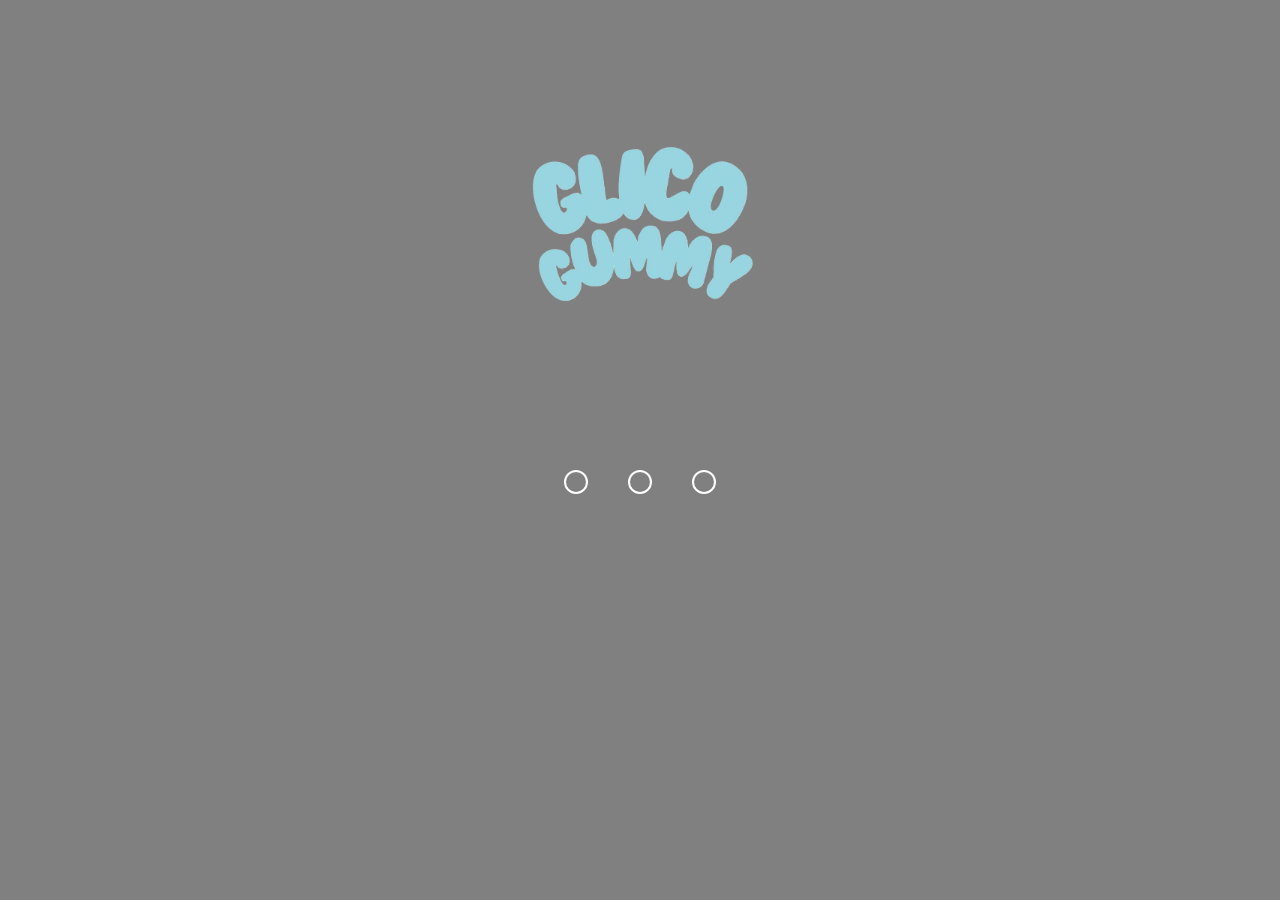
<file: index.html>
<!DOCTYPE html>
<html lang="en">
<head>
    <meta charset="UTF-8">
    <meta name="viewport" content="width=device-width, initial-scale=1.0">
    <title>GlicoGummy</title>
    <link rel="icon" href="images/fotoglicogummy.png">
    <link rel="stylesheet" href="style.css">
</head>

<body>
    <div class="loading" id="carregando">
        <div class="logo">
            <img src="images/fotoglicogummy.png" width="300px">
        </div>
        <div class="animation">
            <span class="ballanimation" id="ballone"></span>
            <span class="ballanimation" id="balltwo"></span>
            <span class="ballanimation" id="ballthree"></span>
        </div>
    </div>
    <div class="initialscreen" id="initialScreen">
        <div class="opacitydiv" id="opacitydiv">
            <div class="initialapplout" id="initialapplout">
                <div class="initialambient" id="initialambient">
                    <h1 id="welcomenew">Bem-vindo novamente!</h1>
                    <div id="buttonDiv">
                        <button id="buttonDiv2">
                            Continuar com o Google
                        </button>
                    </div>
                    <div class="divlogin" id="divlogin">
                        <h2>Entrar</h2>
                        <input type="text" placeholder="Usuário">
                        <input type="password" placeholder="Senha">
                        <button id="btEntrar">
                            Login
                        </button>
                        <a id="cadaslink">É novo? Cadastre-se agora!</a>
                    </div>
                    <img id="ursinhogirante" src="images/ChatGPT Image 23_05_2026, 19_20_37.png" width="100px">
                    
                </div>
            </div>
        </div>
        <div class="content" id="content">
            <img src="images/ChatGPT Image 9_04_2026, 01_15_11.png" width="943px">
        </div>
        <div class="areacontent">
            <div class="logoarea" id="areacontent">
                <img src="images/variation1.png" width="250px">
                <div class="login">
                    <h1>Seja bem-vindo(a)!</h1>
                    <button id="btClick">Começar!</button>
                </div>
            </div>
            <div id="loadermother">
                <div class="loader"></div>
            </div>
        </div>
    </div>
    <div class="conteudoanterior" id="preconteudo">
        <div class="ursinhos" id="ursinhosgummy">
            <div class="animacaologo">
                <div class="logoanimation" id="logoanimation">
                    <img id="imagemlogo" src="images/variation1.png" width="250px">
                    <h1 id="tittlesugar">Por uma vida mais doce!</h1>
                    <button id="advance" onclick="mostrarfundo()">Avançar

                    </button>
                </div>
            </div>
            <img id="ursinho1" src="images/ChatGPT Image 23_05_2026, 19_12_03.png" width="500px">
            <img id="ursinho2" src="images/ChatGPT Image 23_05_2026, 19_20_37.png" width="350px">
            <img id="ursinho3" src="images/ChatGPT Image 23_05_2026, 19_15_07.png" width="400px">
            <img id="ursinho4" src="images/ChatGPT Image 23_05_2026, 20_45_59.png" width="700px">
            <img id="ursinho5" src="images/Gemini_Generated_Image_bvcjoebvcjoebvcj.png" width="650px">
        </div>
    </div>
    <div class="bigforms" id="bigforms">
       <h1>Para acessar nosso site de gummies, preencha o formulário:</h1>
       <p class="questions">1. Você já foi diagnosticado por um médico como portador de diabetes?</p>
        <div class="checks">
            <input type="radio" name="q1" value="Sim"><p class="answer">Sim</p>
            <input type="radio" name="q1" value="Não"><p class="answer">Não</p>
        </div>
       <p class="questions">2. Qual é o seu tipo de diabetes diagnosticado?</p>
       <div class="checks">
            <input type="radio" name="q2" value="Tipo 1"><p class="answer">Tipo 1</p>
            <input type="radio" name="q2" value="Tipo 2"><p class="answer">Tipo 2</p>
            <input type="radio" name="q2" value="Pré-diabetes"><p class="answer">Pré-diabetes</p>
        </div>    
       <p class="questions">3. Com que frequência você costuma monitorar seus níveis de glicose no sangue (ex: em jejum, após as refeições)?</p>
        <div class="checks">
            <input type="radio" name="q3" value="Muitas vezes"><p class="answer">Muitas vezes</p>
            <input type="radio" name="q3" value="Algumas vezes"><p class="answer">Algumas vezes</p>
            <input type="radio" name="q3" value="Poucas vezes"><p class="answer">Poucas vezes</p>
        </div>  
       <p class="questions">4. Você possui acompanhamento regular com um médico (endocrinologista ou clínico geral) para tratar sua diabetes?</p>
        <div class="checks">
            <input type="radio" name="q4" value="Sim"><p class="answer">Sim</p>
            <input type="radio" name="q4" value="Não"><p class="answer">Não</p>
        </div>  
       <p class="questions">5. Você faz acompanhamento com um nutricionista para alinhar sua dieta com sua condição?</p>
        <div class="checks">
            <input type="radio" name="q5" value="Sim"><p class="answer">Sim</p>
            <input type="radio" name="q5" value="Não"><p class="answer">Não</p>
        </div>  
       <p class="questions">6. Você já conversou com seu médico ou nutricionista sobre a possibilidade de consumir suplementos ou gomas específicas para diabéticos?</p>
        <div class="checks">
            <input type="radio" name="q6" value="Sim"><p class="answer">Sim</p>
            <input type="radio" name="q6" value="Não"><p class="answer">Não</p>
        </div>  
       <p class="questions">7. Você faz uso diário de medicamentos orais ou insulina receitados para o controle da glicemia?</p>
        <div class="checks">
            <input type="radio" name="q7" value="Sim"><p class="answer">Sim</p>
            <input type="radio" name="q7" value="Não"><p class="answer">Não</p>
        </div>
        <p class="questions">8. Você sabe como ajustar a sua medicação atual caso ocorram oscilações (picos ou quedas) na sua taxa de açúcar?</p>
        <div class="checks">
            <input type="radio" name="q8" value="Sim"><p class="answer">Sim</p>
            <input type="radio" name="q8" value="Ainda não sei bem"><p class="answer">Ainda não sei bem</p>
        </div>
        <p class="questions">9. No caso de gomas de rápida absorção, você foi orientado sobre a quantidade adequada a consumir para evitar episódios de hipoglicemia?</p>
        <div class="checks">
            <input type="radio" name="q9" value="Sim"><p class="answer">Sim</p>
            <input type="radio" name="q9" value="Não"><p class="answer">Não exatamente</p>
        </div>
        <p class="questions">10. Você compreende que essas gomas atuam apenas como um suporte para o seu tratamento e não substituem os medicamentos prescritos?</p>
        <div class="checks">
            <input type="radio" name="q10" value="Sim"><p class="answer">Sim</p>
            <input type="radio" name="q10" value="Não"><p class="answer">Não</p>
        </div>
        <p class="questions">11. Você está ciente de que o consumo excessivo ou sem orientação pode gerar alterações inesperadas na sua glicemia?</p>
        <div class="checks">
            <input type="radio" name="q11" value="Sim"><p class="answer">Sim</p>
            <input type="radio" name="q11" value="Não"><p class="answer">Não</p>
        </div>
        <p class="questions">12. Você sabe que é fundamental consultar seu médico sempre que houver mudanças na frequência ou intensidade dos seus sintomas e taxas?</p>
        <div class="checks">
            <input type="radio" name="q12" value="Sim"><p class="answer">Sim</p>
            <input type="radio" name="q12" value="Não exatamente"><p class="answer">Não exatamente</p>
        </div>
        <button id="submitbt">Avançar</button>
        <p class="alert" id="alert">Por favor, preencha todos os campos</p>
    </div>

    <div class="bigforms2" id="bigforms2">
        <div class="formslasttext" id="formstext">
            <h1>Política de privacidade, termos de uso e ajuste de expectativas</h1>
            <p>Caro usuário,</p>
            <p id="dinamicp"></p>
            <h2>Termos de uso e condições de navegação</h2>
            <h3>1. Objeto e Natureza do Produto</h3>
            <p>Este site comercializa gomas funcionais contendo compostos ativos com propriedades hipoglicemiantes (que auxiliam na redução do açúcar no sangue). O usuário declara estar ciente de que o produto possui ação metabólica ativa e deve ser consumido com responsabilidade.</p>
            <h3>2. Isenção de Responsabilidade Médica (Disclaimer)</h3>
            <p>Não substitui Tratamento: Todo o conteúdo deste site, bem como os produtos comercializados, possuem caráter estritamente informativo e suplementar. Eles não substituem consultas médicas, diagnósticos, exames ou medicamentos prescritos.</p>
            <p>Necessidade de Orientação Profissional: É de responsabilidade exclusiva do usuário consultar o médico endocrinologista ou nutricionista antes de iniciar o consumo das gomas. O profissional deve avaliar a compatibilidade do produto com os medicamentos e insulinas já utilizados pelo paciente.</p>
            <p>Risco de Hipoglicemia: O usuário assume total responsabilidade pelo monitoramento de sua glicemia. A empresa não se responsabiliza por episódios de hipoglicemia causados pelo consumo inadequado, superdosagem ou falta de ajuste na medicação habitual do usuário.</p>
            <h3>3. Elegibilidade e Triagem de Compatibilidade</h3>
            <p>Questionário de Segurança: Para garantir a segurança dos consumidores, disponibilizamos um formulário de triagem de perfil. O usuário compromete-se a fornecer respostas verdadeiras e exatas sobre sua condição de saúde (como o tipo de diabetes).</p>
            <p>Restrição de Uso: Perfis identificados como "Não Compatíveis" (como pacientes com Diabetes Tipo 1 ou sem acompanhamento médico) são expressamente orientados a não realizar a compra ou consumo sem autorização médica prévia e formal.</p>
            <h3>4. Responsabilidade por Danos</h3>
            <p id="separate">A empresa não será responsabilizada por quaisquer efeitos colaterais, reações adversas ou complicações de saúde decorrentes do uso do produto em desacordo com as instruções de rotulagem, com as advertências deste site ou sem a devida supervisão médica.</p>
            <h2>Política de privacidade e Proteção de dados</h2>
            <h3>1. Informações que coletamos</h3>
            <p>Para processar suas compras e garantir sua segurança biológica, coletamos duas categorias de dados:</p>
            <p>Dados Cadastrais e de Faturamento (Necessários para a Compra): Nome completo, CPF (obrigatório para emissão de Nota Fiscal), endereço de entrega, e-mail, telefone e dados de pagamento (cartão de crédito ou PIX, processados em ambiente criptografado e seguro).</p>
            <p>Dados Sensíveis de Saúde (Questionário de Triagem): Respostas sobre o tipo de diabetes, acompanhamento médico, histórico de controle glicêmico e percepção de riscos.</p>
            <h3>2. Finalidade do Tratamento de Dados </h3>
            <p>Dados Cadastrais: Utilizados estritamente para faturamento, emissão de notas fiscais, envio das mercadorias via transportadora/Correios e comunicações sobre o status do pedido.</p>
            <p>Dados de Saúde: Utilizados exclusivamente para avaliar a compatibilidade do usuário com a fórmula hipoglicemiante das gomas, bloqueando ou alertando perfis de risco em prol da segurança do próprio paciente. Estes dados nunca serão utilizados para traçar perfis comerciais comportamentais ou publicidade invasiva.</p>
            <h3>3. Base legal e consentimento</h3>
            <p>Ao preencher o formulário de saúde e prosseguir com a navegação ou compra, você fornece seu consentimento expresso e destacado (conforme exigido pela LGPD para dados sensíveis) para que possamos processar essas informações com o único fim de proteger sua integridade física e saúde.</p>
            <h3>4. Compartilhamento e Segurança dos Dados</h3>
            <p>Compartilhamento Limitado: Seus dados cadastrais de envio são compartilhados apenas com as empresas de logística parceiras e intermediadores de pagamento seguros. Seus dados de saúde jamais serão vendidos, trocados ou compartilhados com terceiros.</p>
            <p id="separacao">Armazenamento Seguro: Adotamos protocolos rígidos de segurança digital (como criptografia SSL) para garantir que suas informações de saúde fiquem protegidas contra acessos não autorizados ou vazamentos.</p>
            <div class="buttonandplay">
                <div class="checkdiv" id="checkdivision">
                    <input type="checkbox" name="okclick">Eu li e concordo com a política de privacidade e termos do uso da GlicoGummy.
                </div>
                <button class="submitbt2" id="submitbt2">Avançar</button>
            </div>
        </div>
    </div>
    <div class="lastmenssage" id="lastmenssage">
        <h1>Tudo pronto!</h1>
    </div>
    <script src="script.js"></script>
    <script src="https://google.com" async defer></script>
</body>
</html>
</file>
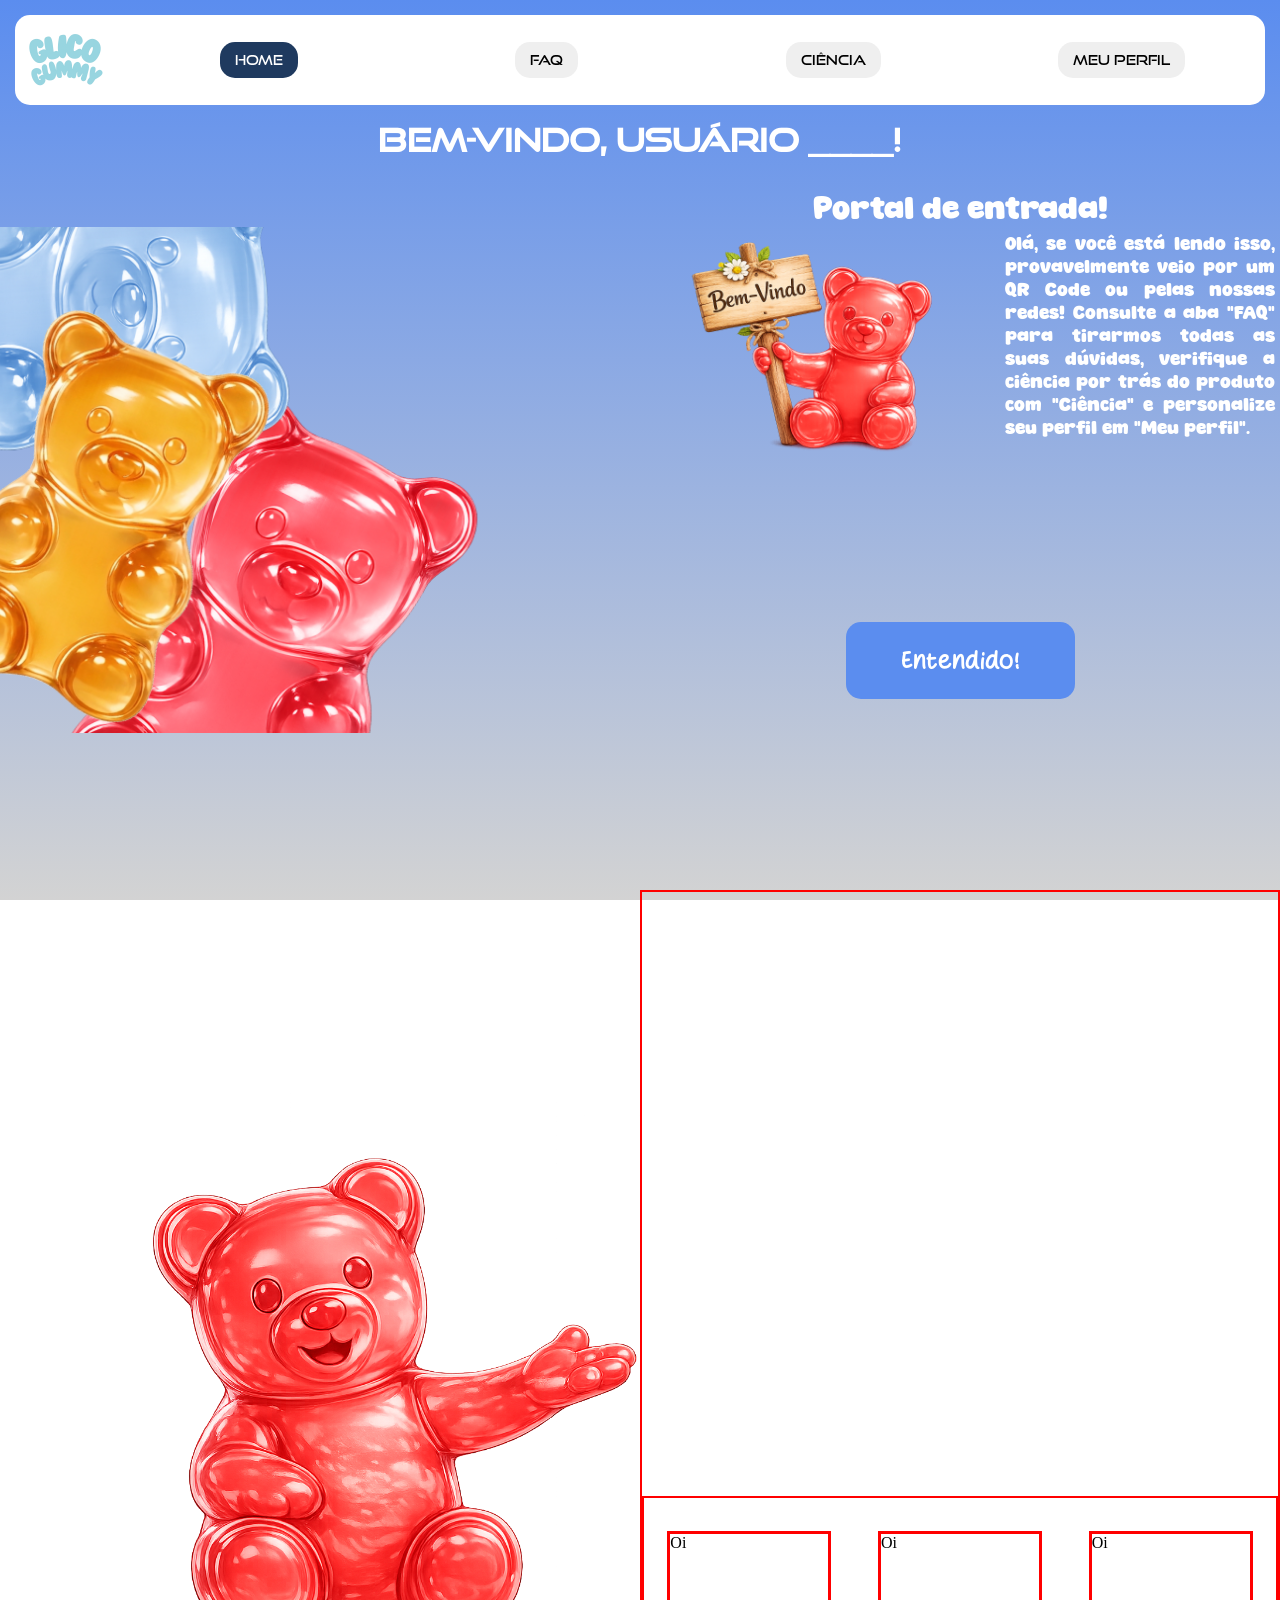
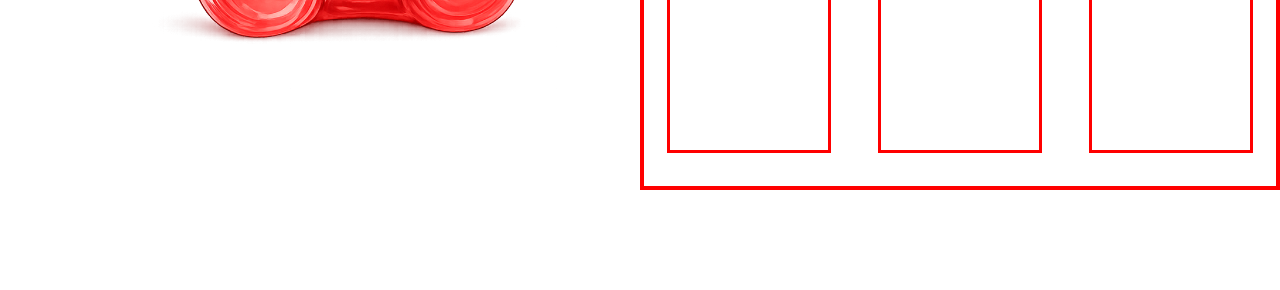
<file: candyhome/index2.html>
<!DOCTYPE html>
<html lang="en">
<head>
    <meta charset="UTF-8">
    <meta name="viewport" content="width=device-width, initial-scale=1.0">
    <title>GlicoGummy - Página Inicial</title>
    <link rel="icon" href="../images/fotoglicogummy.png">
    <link rel="stylesheet" href="style2.css">
</head>
<body>
    <div class="navbar">
        <img src="../images/fotoglicogummy.png" width="100px">
        <div class="navegation">
            <div class="menumom">
                <div class="menu">
                    <button id="home">Home</button>
                </div>
                <div class="menu">
                    <button>FAQ</button>
                </div>
                <div class="menu">
                    <button>Ciência</button>
                </div>
                <div class="menu">
                    <button>Meu Perfil</button>
                </div>
            </div>
        </div>
    </div>
    <div class="content1">
        <h1 id="ultratext">Bem-vindo, usuário ____!</h1>
        <div class="imgursos">
            <img id="ursos" src="../images/ChatGPT Image 23_05_2026, 20_45_60.png" width="760px">
        </div>
        <div class="textcontet">
            <div class="initialcarousel" id="carousel">
                <h1 id="relative-text">Portal de entrada!</h1>
                <div class="portal">
                    <img id="ursofrutas" src="../images/ChatGPT Image 18_06_2026, 01_00_46.png" width="400px">
                    <p id="reception">Olá, se você está lendo isso, provavelmente veio por um QR Code ou pelas nossas redes! Consulte a aba "FAQ" para tirarmos todas as suas dúvidas, verifique a ciência por trás do produto com "Ciência" e personalize seu perfil em "Meu perfil".</p>
                </div>
            </div>
            <div class="button">
                <button class="megabotão" id="megabutton">Entendido!</button>
            </div>
        </div>


    </div>
    <div class="nextcontent">
        <div class="ursogigante" id="ursogigante">
            <img id="imgurso" src="../images/ChatGPT Image 18_06_2026, 01_11_45.png" width="900px">
        </div>
        <div class="conteudovenda">
            <div class="carousel-container">
                <div class="carousel-track">
                    <div class="carousel-track-container">
                        <div class="carousel-page">
                            <div class="product">
                                Oi
                            </div>
                            <div class="product">
                                Oi
                            </div>
                            <div class="product">
                                Oi
                            </div>
                        </div>
                        <div class="carousel-page">
                            <div class="product">

                            </div>
                            <div class="product">

                            </div>
                            <div class="product">

                            </div>
                        </div>
                        <div class="carousel-page">
                            <div class="product">

                            </div>
                            <div class="product">

                            </div>
                            <div class="product">

                            </div>
                        </div>
                    </div>
                </div>
            </div>
        </div>
    </div>
    <script src="script2.js"></script>
</body>
</html>
</file>
<file: style.css>
* {
    padding: 0px;
    margin: 0px;
}
@font-face {
    font-family: 'minhafontegummy';
    src: url(fonte/Welcome-Darling.woff);
}
@font-face {
    font-family: 'minhafontegummy2';
    src: url(fonte/Super-Pandora.woff);
}
html {
    height: 100%;
}
body {
    background-image: linear-gradient(180deg, #5B8DEF, #1F3A5F, #F7FAFC);
    height: 100%;
}

.loading{
    background-color: grey;
    width: 100%;
    height: 100%;
    z-index: 1;
    position: absolute;
}

.logo{
    display: flex;
    justify-content: center;
    align-items: center;
    height: 50%;
}

.animation{
    display: flex;
    justify-content: center;
}
.ballanimation{
    width: 20px;
    height: 20px;
    border: solid white 2px;
    border-radius: 50%;
    margin: 20px;
}


@keyframes carregarTela {
        0% {
            background-color: none;
        }
        50% {
            background-color: white;
        }
        100% {
            background-color: none;
        }
    
}

#ballone, #balltwo, #ballthree{
    animation-name: carregarTela;
    animation-timing-function: ease-in-out;
    animation-duration: 2s;
    animation-iteration-count: infinite;
}
#ballone{
    animation-delay: 0.5s;
}
#balltwo{
    animation-delay: 1s;
}
#ballthree{
    animation-delay: 1.5s;
}
.initialscreen{
    display: flex;
    opacity: 0;
    transition: opacity 0.5s ease-in-out;
}
.aparecerscreen {
    opacity: 1;
}
.content{
    width: 70%;
    opacity: 1;
    transition: opacity 0.6s ease-in-out;
}
#content.desaparecer{
    opacity: 0;
}
.areacontent{
    width: 30%;
    border-radius: 25px;
    transition: opacity 0.5s ease-in-out;
}
.opacitydiv{
    position: absolute;
    width: 99.9%;
    height: 39.5em;
    display: none;
    background-color: rgba(0, 0, 0, 0.486);
    justify-content: center;
    align-items: center;
}

#opacitydiv.opacityon{
    display: flex;
}

#areacontent.direita{
    opacity: 0;
}
.logoarea{
    display: flex;
    justify-content: center;
    align-items: center;
    flex-direction: column;
    transition: opacity 0.7s ease-in-out;
}
.login{
    width: 55%;
    height: 16em;
    background-color: white;
    border: solid lightgray 5px;
    border-radius: 5px;
    font-family: 'minhafontegummy';
    text-align: center;
}
.login button {
    margin: 20px;
    padding: 10px 40px;
    font-family: 'minhafontegummy';
    background-color: white;
    border: rgb(197, 197, 197) 5px solid;
    border-radius: 5px;
}
.login button:hover {
    background-color: aquamarine;
    transition: 0.9s;
    border: solid rgb(50, 191, 247) 5px;
    cursor: pointer;
    padding: 20px 55px;
}
a.linkbears{
    position: absolute;
    top: 0;
    left: 18%;
    cursor: pointer;
    overflow: hidden;
    border-radius: 75%;
}
a img#ursoamigo{
    display: flex;
}
a img#ursoalterado{
    display: none;
}
a:hover > #ursoamigo{
    display: none;
}
a:hover > #ursoalterado{
    display: flex;
}
.bloquadores{
    position: absolute;
    left: 0;
    top: 0;
    width: 37%;
    height: 35em;
}
.bloquadores1{
    position: absolute;
    left: 65%;
    top: 0;
    width: 34%;
    height: 35em;
}
.bloquadores2{
    position: absolute;
    left: 35%;
    top: 82%;
    width: 34%;
    height: 5em;
}

/* HTML: <div class="loader"></div> */
.loader {
  width: 50px;
  aspect-ratio: 1;
  border-radius: 50%;
  border: 8px solid rgb(116, 116, 116);
  border-right-color: rgb(0, 217, 255);
  animation: l2 1s infinite linear;
}
@keyframes l2 {to{transform: rotate(1turn)}}

#loadermother{
    display: flex;
    justify-content: center;
    opacity: 0;
    transition: opacity 0.4s ease-in-out;
}
#loadermother.animationloader{
    animation-name: centerloading;
    animation-timing-function: ease-in-out;
    animation-duration: 2s;
    animation-fill-mode: forwards;
}
@keyframes centerloading {
    0%{
        transform: translate(0, 0);
    }
    100%{
        transform: translate(-110%, -350%);
    }
}
#loadermother.addopacity{
    opacity: 1;
}


.conteudoanterior{
    position: absolute;
    top: 1px;
    width: 99.7%;
    height: 37em;
    overflow: hidden;
}

.ursinhos{
    width: 100%;
    height: 100%;
    overflow: hidden;
    opacity: 1;
    transition: opacity 1.5s ease-in-out;
}

#ursinhosgummy.classesumir{
    opacity: 0;
}

img#ursinho1{
    position: absolute;
    left: -200px;
    animation: float 6s ease-in-out infinite;
}

img#ursinho2{
    transform: rotate(180deg);
    position: absolute;
    left: 500px;
    top: -60px;
    animation: float2 6s ease-in-out infinite;
}

img#ursinho3{
    transform: rotate(-25deg);
    position: absolute;
    left: 1080px;
    animation: float3 4s ease-in-out infinite;
}

img#ursinho4{
    position: absolute;
    top: 220px;
    animation: float4 5s ease-in-out infinite;
}
img#ursinho5{
    transform: rotate(-10deg);
    position: absolute;
    top: 210px;
    right: 10px;
    animation: float5 4s ease-in-out infinite;
}
.animacaologo{
    position: absolute;
    width: 100%;
    margin-top: 9em;
    overflow: hidden;
    z-index: 1;
}
.logoanimation{
    width: 100%;
    display: flex;
    justify-content: center;
    align-items: center;
    transform: translateY(100%);
    transition: transform 2.5s ease-in-out;
}

#logoanimation.classeanimada{
    transform: translateY(0);
}
#tittlesugar{
    display: none;
    height: 6.7em;
    margin-top: 1em;
    color: white;
    line-height: 6.7em;
    font-family: 'minhafontegummy';
}
#advance{
    position: absolute;
    padding: 15px 25px;
    top: 180px;
    background-color: rgb(42, 227, 240);
    border: none;
    opacity: 0;
    transition: opacity 0.9s ease-in-out;
    font-family: 'minhafontegummy';
    border-radius: 15px;
}
#advance:hover{
    transition: 0.6s;
    background-color: #1F3A5F;
    color: #F7FAFC;
}
#advance:hover.aparecerbotao{
    cursor: pointer;
}
#advance.aparecerbotao{
    opacity: 1;
}
@keyframes float {
  0% {
    transform: translateY(0px) translateX(0px) rotate(30deg);
  }

  50% {
    transform: translateY(-10px) translateX(5px) rotate(30deg);
  }

  100% {
    transform: translateY(0px) translateX(0px) rotate(30deg);
  }
}

@keyframes float2 {
  0% {
    transform: translateY(0px) translateX(0px) rotate(180deg);
  }

  50% {
    transform: translateY(-20px) translateX(25px) rotate(180deg);
  }

  100% {
    transform: translateY(0px) translateX(0px) rotate(180deg);
  }
}

@keyframes float3 {
  0% {
    transform: translateY(0px) translateX(0px) rotate(-25deg);
  }

  50% {
    transform: translateY(-5px) translateX(30px) rotate(-25deg);
  }

  100% {
    transform: translateY(0px) translateX(0px) rotate(-25deg);
  }
}

@keyframes float4 {
  0% {
    transform: translateY(0px) translateX(0px);
  }

  50% {
    transform: translateY(-25px) translateX(60px);
  }

  100% {
    transform: translateY(0px) translateX(0px);
  }
}

@keyframes float5 {
  0% {
    transform: translateY(0px) translateX(0px) rotate(-10deg);
  }

  50% {
    transform: translateY(-15px) translateX(40px) rotate(-10deg);
  }

  100% {
    transform: translateY(0px) translateX(0px) rotate(-10deg);
  }
}


.initialapplout{
    background-color: white;
    width: 1em;
    height: 1em;
    display: none;
    border-radius: 2px;
    position: relative;
    overflow: hidden;
}

.initialambient{
    position: absolute;
    top: 50%;
    left: 50%;
    transform-origin: center;
    transform: translate(-50%, -50%) scale(0.0333);
    opacity: 1;
    transition: opacity 0.8s ease-in-out;
}

.initialambient img{
    animation: girarursinho 3s linear infinite;
}

#initialapplout.animado{
    display: flex;
    justify-content: center;
    align-items: center;
    transform-origin: center;
    animation: aumentarret ease forwards 4s;
}

#initialambient.aumento{
    width: 30em;
    height: 30em;
}
#initialambient.escurecer{
    opacity: 0;
}
#initialambient h1{
    display: none;
    text-align: center;
    font-family: 'minhafontegummy';
}

#buttonDiv{
    display: none;
    justify-content: center;
    opacity: 0;
    transition: opacity 1s ease-in-out;
    font-family: 'minhafontegummy';

}

#buttonDiv2{
    margin-top: 20px;
    border: none;
    cursor: pointer;
    padding: 15px 40px;
    font-family: 'minhafontegummy';
}

#buttonDiv2:hover{
    background-color: #5B8DEF;
    color: white;
}




#buttonDiv.botaogoogle{
    opacity: 1;
    display: flex;
}


@keyframes girarursinho {
    0% {
        transform: rotate(0deg);
    }
    100% {
        transform: rotate(360deg);
    }
}



@keyframes aumentarret {
    0% {
        transform: scale(1);
    }
    100% {
        transform: scale(30);
    }
}

#divlogin{
    display: none;
    opacity: 0;
    align-items: center;
    margin-top: 30px;
    font-family: 'minhafontegummy2';
    flex-direction: column;
    transition: opacity 0.7s ease-in-out;
}

#divlogin.grandeclasse{
    opacity: 1;
}

.divlogin input{
    margin: 20px;
    border: grey solid 3px;
    border-radius: 5px;
    padding: 15px;
    font-family: 'minhafontegummy';
}

.divlogin input:focus{
    outline: none;
}


button#btEntrar{
    padding: 10px 25px;
    background-color: rgb(192, 192, 192);
    border: rgb(133, 133, 133) solid 3px;
    color: white;
    border-radius: 5px;
    cursor: pointer;
    font-family: 'minhafontegummy';
}

button#btEntrar:hover{
    transition: 0.5s;
    background-color: #5B8DEF;
    border: #1F3A5F solid 3px;
}


#cadaslink{
    margin-top: 20px;
    color: rgb(0, 149, 248);
    cursor: pointer;
}

#cadaslink:hover{
    text-decoration: underline;
}

.bigforms{
    width: 20em;
    height: 25em;
    background-color: white;
    position: absolute;
    border-radius: 20px;
    top: 50%;
    left: 50%;
    transform: translate(-50%, -50%);
    display: none;
    flex-direction: column;
    align-items: center;
    opacity: 0;
    transition: opacity 0.5s ease-in-out;
    overflow-y: scroll;
}
.bigforms p.questions{
    margin: 4px;
    font-family: 'minhafontegummy';
}
.bigforms h1{
    font-family: "minhafontegummy2";
    font-size: 20px;
    text-align: center;
    font-weight: normal;
}
#bigforms.aparecendo{
    opacity: 1;
}

.answer{
    margin-left: 5px;
}

p.answer{
    display: inline-block;
    font-family: "minhafontegummy";
    font-weight: normal;
    margin-right: 8px;
}

.checks{
    display: flex;
    justify-content: center;
}

#submitbt{
    padding: 10px 25px;
    cursor: pointer;
    margin-top: 10px;
    margin-bottom: 10px;
    border: none;
    border-radius: 10px;
    font-family: 'minhafontegummy';
    background-color: #5B8DEF;
    color: white;
}


#submitbt:hover{
    transition: 0.6s;
    background-color: #1F3A5F;
}

.alert{
    color: red;
    display: none;
}


#alert.valores{
    display: block;
}


#bigforms2{
    width: 30em;
    height: 35em;
    background-color: white;
    position: absolute;
    border-radius: 20px;
    top: 50%;
    left: 50%;
    transform: translate(-50%, -50%);
    display: none;
    flex-direction: column;
    align-items: center;
    opacity: 0;
    transition: opacity 0.5s ease-in-out;
    overflow-y: scroll;
}


#bigforms2.termos{
    opacity: 1;
}



#formstext{
    font-family: 'minhafontegummy';
}

#formstext h1{
    font-weight: normal;
}


#dinamicp{
    text-align: justify;
    padding: 3px;
    margin-bottom: 10px;
}

#separate{
    margin-bottom: 15px;
}

#separacao{
    margin-bottom: 25px;
}


.submitbt2{
    padding: 10px 25px;
    cursor: pointer;
    margin-top: 10px;
    margin-bottom: 10px;
    border: none;
    border-radius: 10px;
    font-family: 'minhafontegummy';
    background-color: #5B8DEF;
    color: white;
}

.submitbt2:hover{
    transition: 0.6s;
    background-color: #1F3A5F;
}

.buttonandplay{
    display: flex;
    flex-direction: column;
    align-items: center;
}


#lastmenssage{
    width: 100%;
    height: 100%;
    display: none;
    justify-content: center;
    align-items: center;
    opacity: 0;
    transform: opacity 0.5s ease-in-out;
}

#lastmenssage h1{
    font-family: 'minhafontegummy';
    color: white;
    font-size: 4em;
}

#lastmenssage.classelegal{
    opacity: 1;
}
</file>
<file: candyhome/style2.css>
*{
    padding: 0px;
    margin: 0px;
}
html{
    height: 100%;
    width: 100%;
}
@font-face {
    font-family: 'minhafonte';
    src: url(../fonte/Good-Times-Rg.woff);
}
@font-face {
    font-family: 'minhafonte2';
    src: url(../fonte/Super-Pandora.woff);
}
@font-face {
    font-family: 'minhafonte3';
    src: url(../fonte/Welcome-Darling.woff);
}
body{
    height: 100%;
    width: 100%;
    background-image: linear-gradient(180deg, #5B8DEF, lightgray);
    background-attachment: fixed;
}


.navbar{
    height: 10%;
    background-color: white;
    margin: 15px;
    border-radius: 15px;
    display: flex;
    align-items: center;
}

.navegation{
    height: 100%;
    width: 80em;
    border-top-right-radius: 15px;
    border-bottom-right-radius: 15px;
}

.menumom{
    width: 100%;
    height: 100%;
    display: flex;
    justify-content: space-around;
}

.menu{
    height: 100%;
    width: 10em;
    display: flex;
    align-items: center;
    justify-content: center;

}
.menu button{
    padding: 10px 15px;
    font-family: 'minhafonte';
    border: none;
    border-radius: 15px;
}

.menu button#home{
    background-color: #1F3A5F;
    color: white;
}

.menu button:hover{
    cursor: pointer;
    transition: 0.6s;
    background-color: #1F3A5F;
    color: white;
}

.content1{
    height: 80%;
    display: flex;
    position: relative;
}

.imgursos, .textcontet{
    width: 50%;
    height: 100%;
}

.imgursos{
    display: flex;
    justify-content: center;
    align-items: center;
    overflow: hidden;
}

.imgursos #ursos{
    transform: translateX(-100%);
    transition: transform 1.5s ease-in-out;
}
#ursos.movimento{
    transform: translateX(0);
}

.content1 h1#ultratext{
    position: absolute;
    left: 50%;
    transform: translateX(-50%);
    font-family: 'minhafonte';
    color: white;
}

.initialcarousel{
    margin-top: 70px;
    width: 100%;
    height: 60%;
}

#relative-text{
    text-align: center;
    color: white;
    font-family: 'minhafonte2';
    font-weight: normal;
}

.portal{
    height: 15em;
    overflow: hidden;
    display: flex;
}


#reception{
    font-family: 'minhafonte2';
    font-size: larger;
    color: white;
    text-align: justify;
    margin: 5px;
}

.button{
    display: flex;
    justify-content: center;
}

.button button{
    padding: 25px 55px;
    border-radius: 15px;
    cursor: pointer;
    border: none;
    background-color: #5B8DEF;
    color: white;
    font-family: 'minhafonte3';
    font-size: 1.5em;
}

.button button:hover{
    transition: 0.8s;
    background-color: #1F3A5F;

}

#ursofrutas{
    transform: translateY(100%);
    transition: transform 1.2s ease-in-out;
}

#ursofrutas.subirurso{
    transform: translateY(0);
}

.nextcontent{
    height: 100%;
    margin-top: 50px;
    display: flex;
}

.ursogigante, .conteudodevenda{
    width: 50%;

}
.conteudovenda{
    border: solid red 2px;
    width: 50%;
    display: flex;
    flex-direction: column-reverse;
}

#ursogigante{
    opacity: 0;
    transition: opacity 0.7s ease-in-out;
    position: relative;
    top: 100px;
}


#ursogigante.aparecerursao{
    opacity: 1;
}

img#imgurso{
    position: relative;
    top: 100px;
}
.carousel-container{
    border: solid red 2px;
    height: 18em;
}

.carousel-track{
    width: 100%;
    height: 100%;
    overflow: hidden;
}
.carousel-track-container{
    display: flex;
    transition: transform 0.7s ease-in-out;
    height: 100%;
}
.carousel-page{
    min-width: 100%;
    height: 100%;
    height: 100%;
    display: flex;
    justify-content: space-around;
    align-items: center;
}

.product{
    border: solid red 3px;
    width: 25%;
    height: 75%;
}
</file>
